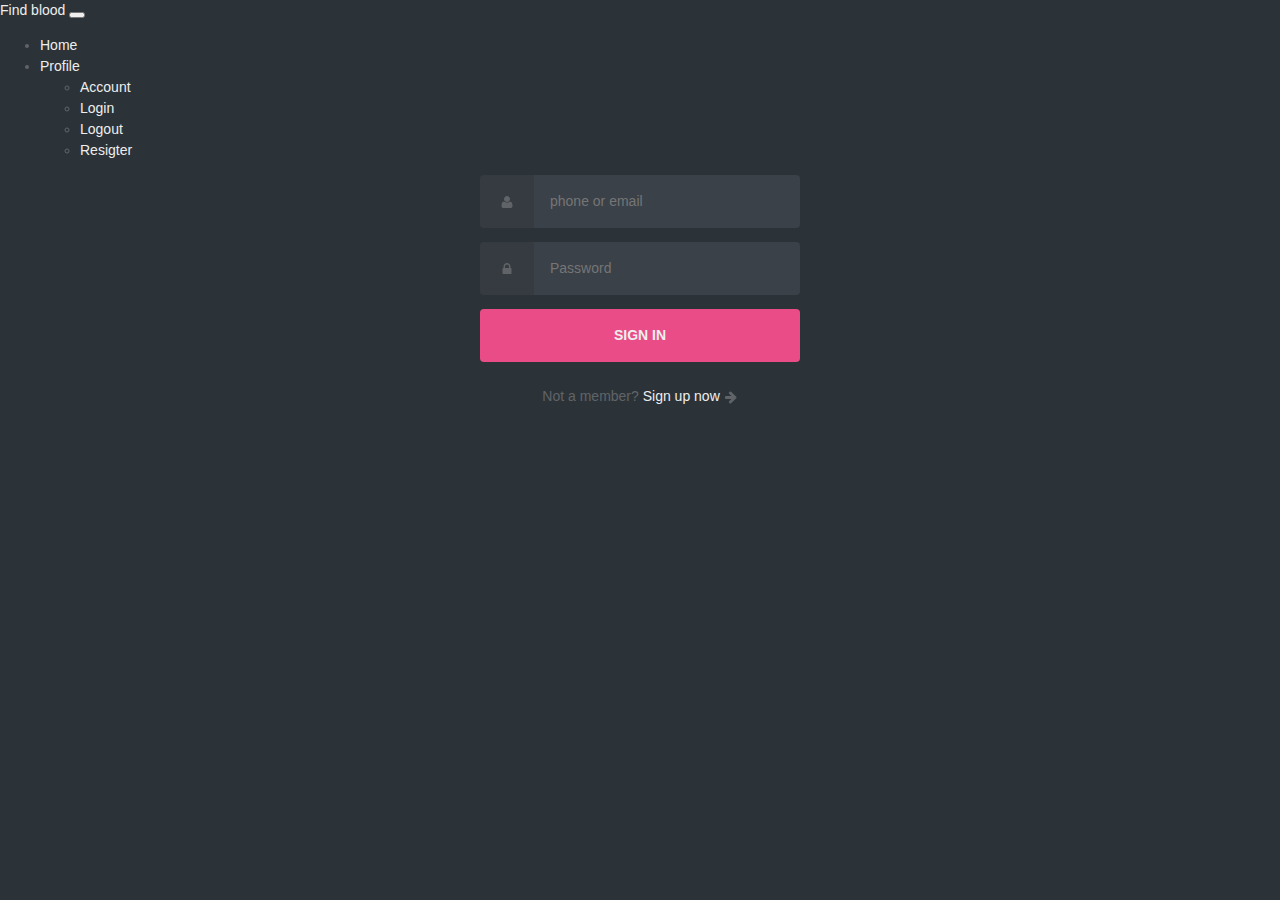
<file: login.html>
<!DOCTYPE html>
<html lang="en">
<head>
    <meta charset="UTF-8">
    <meta name="viewport" content="width=device-width, initial-scale=1.0">
    <title>Document</title>
    <link href="css/login.css" rel="stylesheet" media="all">
    <link href="https://cdn.jsdelivr.net/npm/bootstrap@5.2.3/dist/css/bootstrap.min.css" rel="stylesheet" integrity="sha384-rbsA2VBKQhggwzxH7pPCaAqO46MgnOM80zW1RWuH61DGLwZJEdK2Kadq2F9CUG65" crossorigin="anonymous">
</head>
<body>
    

<!--    nav st -->



<nav class="navbar navbar-expand-lg bg-body-tertiary">
  <div class="container-fluid">
    <a class="navbar-brand" href="post.html">Find blood</a>
    <button class="navbar-toggler" type="button" data-bs-toggle="collapse" data-bs-target="#navbarNavDropdown" aria-controls="navbarNavDropdown" aria-expanded="false" aria-label="Toggle navigation">
      <span class="navbar-toggler-icon"></span>
    </button>
    <div class="collapse navbar-collapse" id="navbarNavDropdown">
      <ul class="navbar-nav">
        <li class="nav-item">
          <a class="nav-link active" aria-current="page" href="index.html">Home</a>
        </li>
        
        <li class="nav-item dropdown">
          <a class="nav-link dropdown-toggle" href="#" role="button" data-bs-toggle="dropdown" aria-expanded="false">
           Profile
          </a>
          <ul class="dropdown-menu">
            <li><a class="dropdown-item" href="profile.html">Account</a></li>
            <li><a class="dropdown-item" href="login.html" onclick="">Login</a></li>
            <li><a class="dropdown-item" href="#" onclick=" handlelogOut(event)">Logout</a></li>
            <li><a class="dropdown-item" href="register.html">Resigter</a></li>
          </ul>
        </li>
      </ul>
    </div>
  </div>
</nav>




    
        <div class="grid">
      
          <form  action="" onsubmit="login_function(event)" class="form login">
      
            <div class="form__field">
              <label for="login__username"><svg class="icon">
                  <use xlink:href="#icon-user"></use>
                </svg><span class="hidden">Username</span></label>
              <input autocomplete="username" id="login__username" type="text" name="username" class="form__input" placeholder="phone or email" required>
            </div>
      
            <div class="form__field">
              <label for="login__password"><svg class="icon">
                  <use xlink:href="#icon-lock"></use>
                </svg><span class="hidden">Password</span></label>
              <input id="login__password" type="password" name="password" class="form__input" placeholder="Password" required>
            </div>
      
            <div class="form__field">
              <input type="submit" value="Sign In">
            </div>
      
          </form>
      
          <p class="text--center">Not a member? <a href="register.html">Sign up now</a> <svg class="icon">
              <use xlink:href="#icon-arrow-right"></use>
            </svg></p>
      
        </div>
      
        <svg xmlns="http://www.w3.org/2000/svg" class="icons">
          <symbol id="icon-arrow-right" viewBox="0 0 1792 1792">
            <path d="M1600 960q0 54-37 91l-651 651q-39 37-91 37-51 0-90-37l-75-75q-38-38-38-91t38-91l293-293H245q-52 0-84.5-37.5T128 1024V896q0-53 32.5-90.5T245 768h704L656 474q-38-36-38-90t38-90l75-75q38-38 90-38 53 0 91 38l651 651q37 35 37 90z" />
          </symbol>
          <symbol id="icon-lock" viewBox="0 0 1792 1792">
            <path d="M640 768h512V576q0-106-75-181t-181-75-181 75-75 181v192zm832 96v576q0 40-28 68t-68 28H416q-40 0-68-28t-28-68V864q0-40 28-68t68-28h32V576q0-184 132-316t316-132 316 132 132 316v192h32q40 0 68 28t28 68z" />
          </symbol>
          <symbol id="icon-user" viewBox="0 0 1792 1792">
            <path d="M1600 1405q0 120-73 189.5t-194 69.5H459q-121 0-194-69.5T192 1405q0-53 3.5-103.5t14-109T236 1084t43-97.5 62-81 85.5-53.5T538 832q9 0 42 21.5t74.5 48 108 48T896 971t133.5-21.5 108-48 74.5-48 42-21.5q61 0 111.5 20t85.5 53.5 62 81 43 97.5 26.5 108.5 14 109 3.5 103.5zm-320-893q0 159-112.5 271.5T896 896 624.5 783.5 512 512t112.5-271.5T896 128t271.5 112.5T1280 512z" />
          </symbol>
        </svg>
      
      



      <script src="app.js"></script>
    <script src="js/login.js"></script>
    <script src="https://cdn.jsdelivr.net/npm/bootstrap@5.2.3/dist/js/bootstrap.bundle.min.js" integrity="sha384-kenU1KFdBIe4zVF0s0G1M5b4hcpxyD9F7jL+jjXkk+Q2h455rYXK/7HAuoJl+0I4" crossorigin="anonymous"></script>
</body>
</html>
</file>
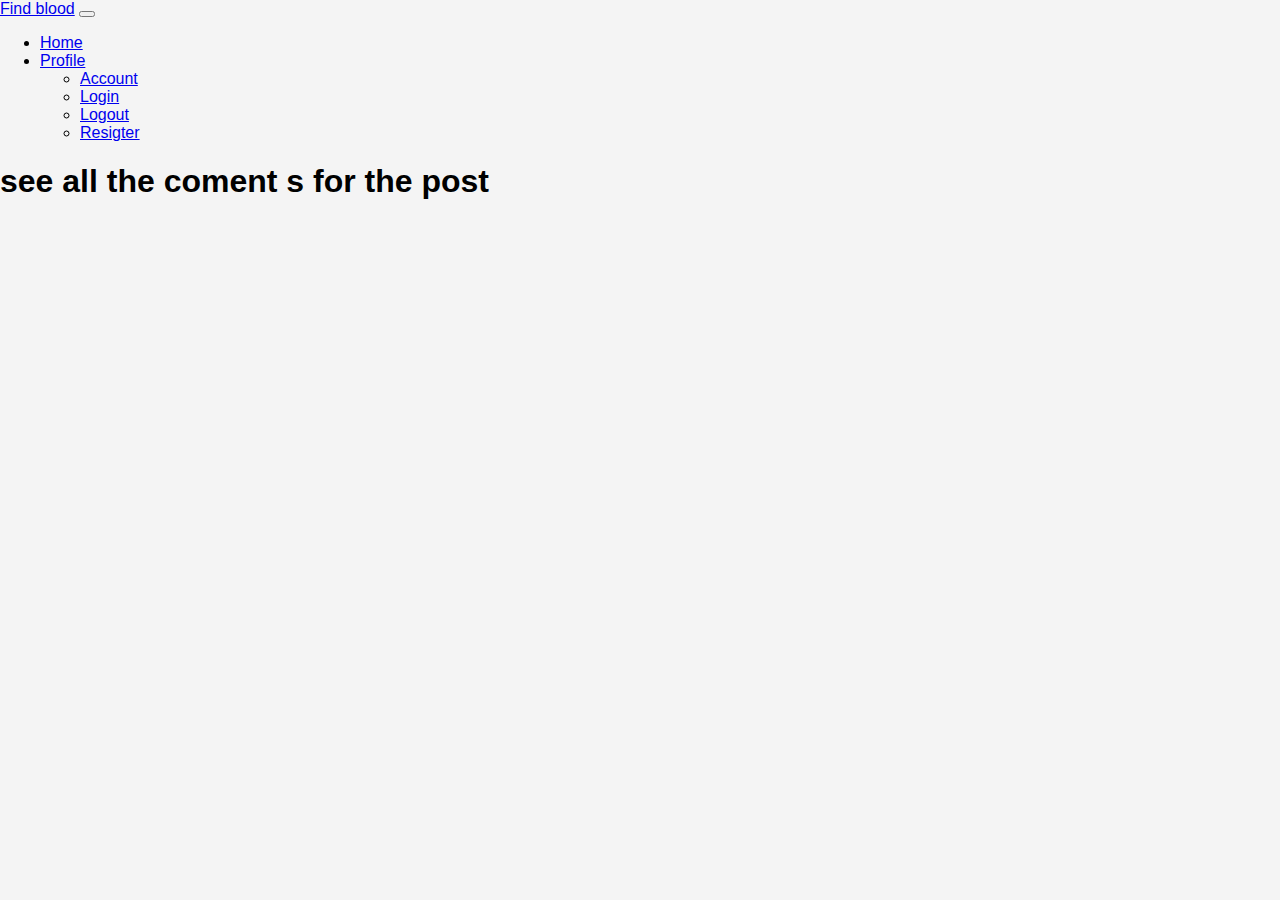
<file: postdetials.html>
<!DOCTYPE html>
<html lang="en">
<head>
    <meta charset="UTF-8">
    <meta name="viewport" content="width=device-width, initial-scale=1.0">
    <title>Post Details</title>
    <style>
        body {
            font-family: Arial, sans-serif;
            margin: 0;
            padding: 0;
            background-color: #f4f4f4;
        }
        .post-container {
            background-color: #fff;
            border-radius: 8px;
            box-shadow: 0 2px 4px rgba(0, 0, 0, 0.1);
            padding: 20px;
            margin: 20px auto;
            max-width: 70%px;
        }
        .post-info {
            margin-bottom: 15px;
        }
        .post-info h2 {
            color: #333;
            margin-top: 0;
        }
        .post-info p {
            color: #666;
            margin: 5px 0;
        }
        .post-image {
            margin-bottom: 20px;
        }
        .post-image img {
            max-width: 100%;
            border-radius: 8px;
        }
        .post-address {
            background-color: #f9f9f9;
            padding: 10px;
            border-radius: 8px;
            margin-top: 20px;
        }
        .post-address h3 {
            margin-top: 0;
            color: #555;
        }
        .post-address p {
            margin: 5px 0;
            color: #777;
        }
    </style>
</head>
<body>

<!--    nav st -->



<nav class="navbar navbar-expand-lg bg-body-tertiary">
    <div class="container-fluid">
      <a class="navbar-brand" href="post.html">Find blood</a>
      <button class="navbar-toggler" type="button" data-bs-toggle="collapse" data-bs-target="#navbarNavDropdown" aria-controls="navbarNavDropdown" aria-expanded="false" aria-label="Toggle navigation">
        <span class="navbar-toggler-icon"></span>
      </button>
      <div class="collapse navbar-collapse" id="navbarNavDropdown">
        <ul class="navbar-nav">
          <li class="nav-item">
            <a class="nav-link active" aria-current="page" href="index.html">Home</a>
          </li>
          
          <li class="nav-item dropdown">
            <a class="nav-link dropdown-toggle" href="#" role="button" data-bs-toggle="dropdown" aria-expanded="false">
             Profile
            </a>
            <ul class="dropdown-menu">
              <li><a class="dropdown-item" href="profile.html">Account</a></li>
              <li><a class="dropdown-item" href="login.html" onclick="">Login</a></li>
              <li><a class="dropdown-item" href="#" onclick=" handlelogOut(event)">Logout</a></li>
              <li><a class="dropdown-item" href="register.html">Resigter</a></li>
            </ul>
          </li>
        </ul>
      </div>
    </div>
  </nav>







    <div class="post_container" id="post_container" style="margin: auto;">


        <!-- <div class="post-info">
            <h2 >title</h2>
            <p id="title"></p>
          
            <div class="post-image">
                <img  id ="img" src="{{ post.image1.url }}" alt="Post Image">
            </div>
            
            <p><strong>Phone Number:</strong> </p>
            <p><strong>Blood Group:</strong> </p>
            <p><strong>Amount:</strong> </p>
            <p><strong>Post Time:</strong> </p>
           
            <p><strong>Blood Needed Time:</strong> </p>
           
            <p><strong>People Applied:</strong> </p>
          
            
        </div>
        <div class="post-address">
            <h3>Hospital Address</h3>
            <p><strong>Country:</strong> </p>
            <p><strong>District:</strong></p>
            <p><strong>Upazila:</strong> </p>
            <p><strong>Union/Town:</strong></p>
            <p><strong>Village/Road:</strong> </p>
            <p><strong>Zip Code:</strong> </p>
            <p><strong>Hospital Name:</strong> </p>
        </div>
    </br>
    <a href="#" class="btn btn-primary">applly to help</a> -->


    </div>
<h1>see all the coment s for the post</h1>


<div id="coment_holder" style="margin: auto;"> 


<!-- <div id="single_coment">

    <p>user name:</p>
    
    <p>time:</p>
   
    <p>text:</p>

</div> -->


</div>

    
    <script src="js/postdetials.js"></script>
</body>
</html>
</file>
<file: css/login.css>
/* config.css */
  
  :root {
    --baseColor: #606468;
  }
  
  /* helpers/align.css */
  
  .align {
    display: grid;
    place-items: center;
  }
  
  .grid {
    inline-size: 90%;
    margin-inline: auto;
    max-inline-size: 20rem;
  }
  
  /* helpers/hidden.css */
  
  .hidden {
    border: 0;
    clip: rect(0 0 0 0);
    height: 1px;
    margin: -1px;
    overflow: hidden;
    padding: 0;
    position: absolute;
    width: 1px;
  }
  
  /* helpers/icon.css */
  
  :root {
    --iconFill: var(--baseColor);
  }
  
  .icons {
    display: none;
  }
  
  .icon {
    block-size: 1em;
    display: inline-block;
    fill: var(--iconFill);
    inline-size: 1em;
    vertical-align: middle;
  }
  
  /* layout/base.css */
  
  :root {
    --htmlFontSize: 100%;
  
    --bodyBackgroundColor: #2c3338;
    --bodyColor: var(--baseColor);
    --bodyFontFamily: "Open Sans";
    --bodyFontFamilyFallback: sans-serif;
    --bodyFontSize: 0.875rem;
    --bodyFontWeight: 400;
    --bodyLineHeight: 1.5;
  }
  
  * {
    box-sizing: inherit;
  }
  
  html {
    box-sizing: border-box;
    font-size: var(--htmlFontSize);
  }
  
  body {
    background-color: var(--bodyBackgroundColor);
    color: var(--bodyColor);
    font-family: var(--bodyFontFamily), var(--bodyFontFamilyFallback);
    font-size: var(--bodyFontSize);
    font-weight: var(--bodyFontWeight);
    line-height: var(--bodyLineHeight);
    margin: 0;
    min-block-size: 100vh;
  }
  
  /* modules/anchor.css */
  
  :root {
    --anchorColor: #eee;
  }
  
  a {
    color: var(--anchorColor);
    outline: 0;
    text-decoration: none;
  }
  
  a:focus,
  a:hover {
    text-decoration: underline;
  }
  
  /* modules/form.css */
  
  :root {
    --formGap: 0.875rem;
  }
  
  input {
    background-image: none;
    border: 0;
    color: inherit;
    font: inherit;
    margin: 0;
    outline: 0;
    padding: 0;
    transition: background-color 0.3s;
  }
  
  input[type="submit"] {
    cursor: pointer;
  }
  
  .form {
    display: grid;
    gap: var(--formGap);
  }
  
  .form input[type="password"],
  .form input[type="text"],
  .form input[type="submit"] {
    inline-size: 100%;
  }
  
  .form__field {
    display: flex;
  }
  
  .form__input {
    flex: 1;
  }
  
  /* modules/login.css */
  
  :root {
    --loginBorderRadus: 0.25rem;
    --loginColor: #eee;
  
    --loginInputBackgroundColor: #3b4148;
    --loginInputHoverBackgroundColor: #434a52;
  
    --loginLabelBackgroundColor: #363b41;
  
    --loginSubmitBackgroundColor: #ea4c88;
    --loginSubmitColor: #eee;
    --loginSubmitHoverBackgroundColor: #d44179;
  }
  
  .login {
    color: var(--loginColor);
  }
  
  .login label,
  .login input[type="text"],
  .login input[type="password"],
  .login input[type="submit"] {
    border-radius: var(--loginBorderRadus);
    padding: 1rem;
  }
  
  .login label {
    background-color: var(--loginLabelBackgroundColor);
    border-bottom-right-radius: 0;
    border-top-right-radius: 0;
    padding-inline: 1.25rem;
  }
  
  .login input[type="password"],
  .login input[type="text"] {
    background-color: var(--loginInputBackgroundColor);
    border-bottom-left-radius: 0;
    border-top-left-radius: 0;
  }
  
  .login input[type="password"]:focus,
  .login input[type="password"]:hover,
  .login input[type="text"]:focus,
  .login input[type="text"]:hover {
    background-color: var(--loginInputHoverBackgroundColor);
  }
  
  .login input[type="submit"] {
    background-color: var(--loginSubmitBackgroundColor);
    color: var(--loginSubmitColor);
    font-weight: 700;
    text-transform: uppercase;
  }
  
  .login input[type="submit"]:focus,
  .login input[type="submit"]:hover {
    background-color: var(--loginSubmitHoverBackgroundColor);
  }
  
  /* modules/text.css */
  
  p {
    margin-block: 1.5rem;
  }
  
  .text--center {
    text-align: center;
  }
</file>
